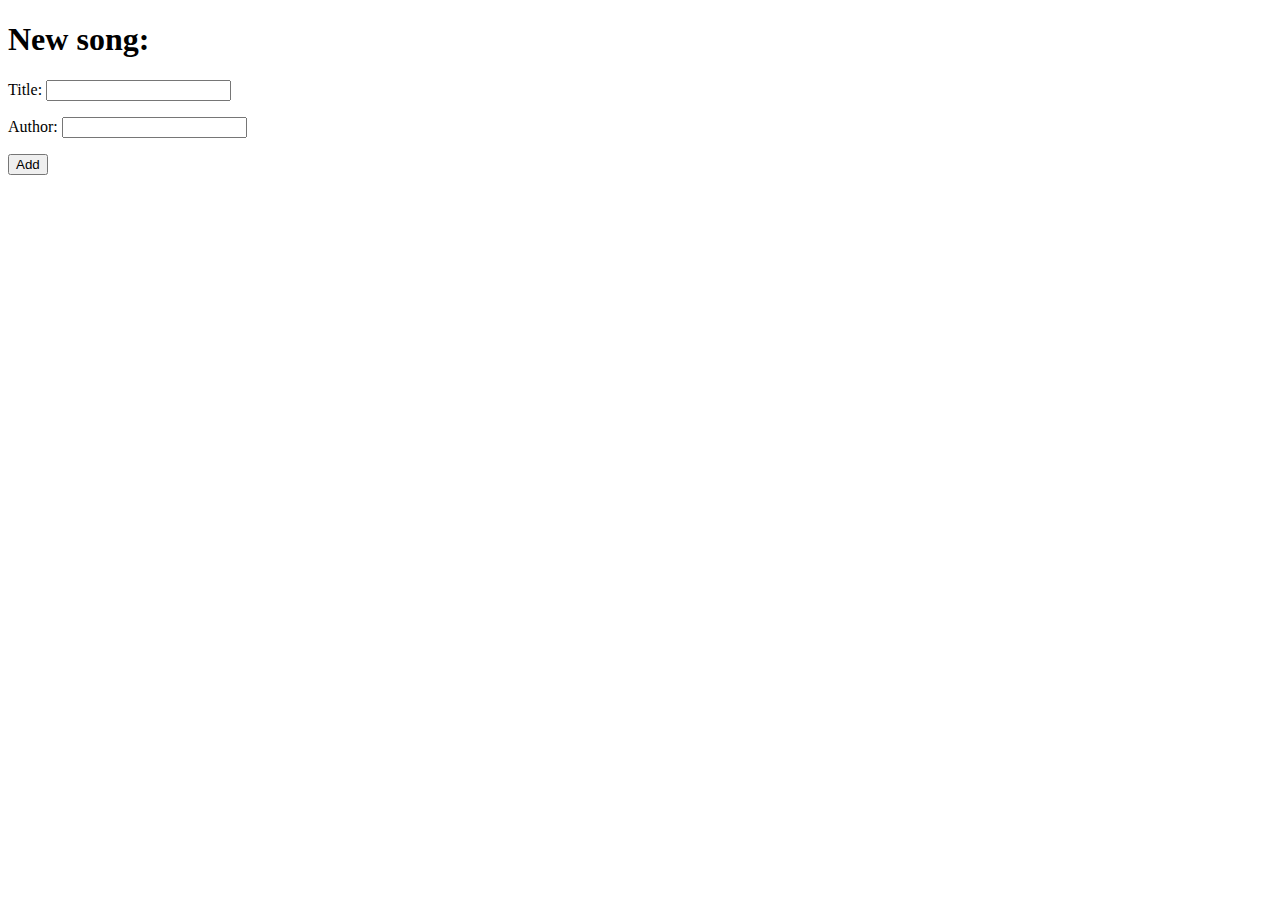
<file: lab1/target/classes/templates/WEB-INF/addsong.html>
<!DOCTYPE HTML>
<html xmlns:th="http://www.thymeleaf.org">
<head>
    <meta charset="UTF-8" />
    <title>Add Person</title>
    <link rel="stylesheet" type="text/css" th:href="@{../css/style.css}"/>
</head>
<body>
<div class="container">
    <h1>New song:</h1>
    <form th:action="@{/addSong}"
          th:object="${songForm}" method="POST">
        <p>Title:
            <input type="text" th:field="*{title}" />
        </p>
        <p> Author:
            <input type="text" th:field="*{author}" />
        </p>
        <input class ="button-main-page" type="submit" value="Add" />
    </form>
</div>
<div th:if="${errorMessage}" th:utext="${errorMessage}" style="color:red;font-style:italic;text-align:-webkit-center;">
</div>
</body>
</file>
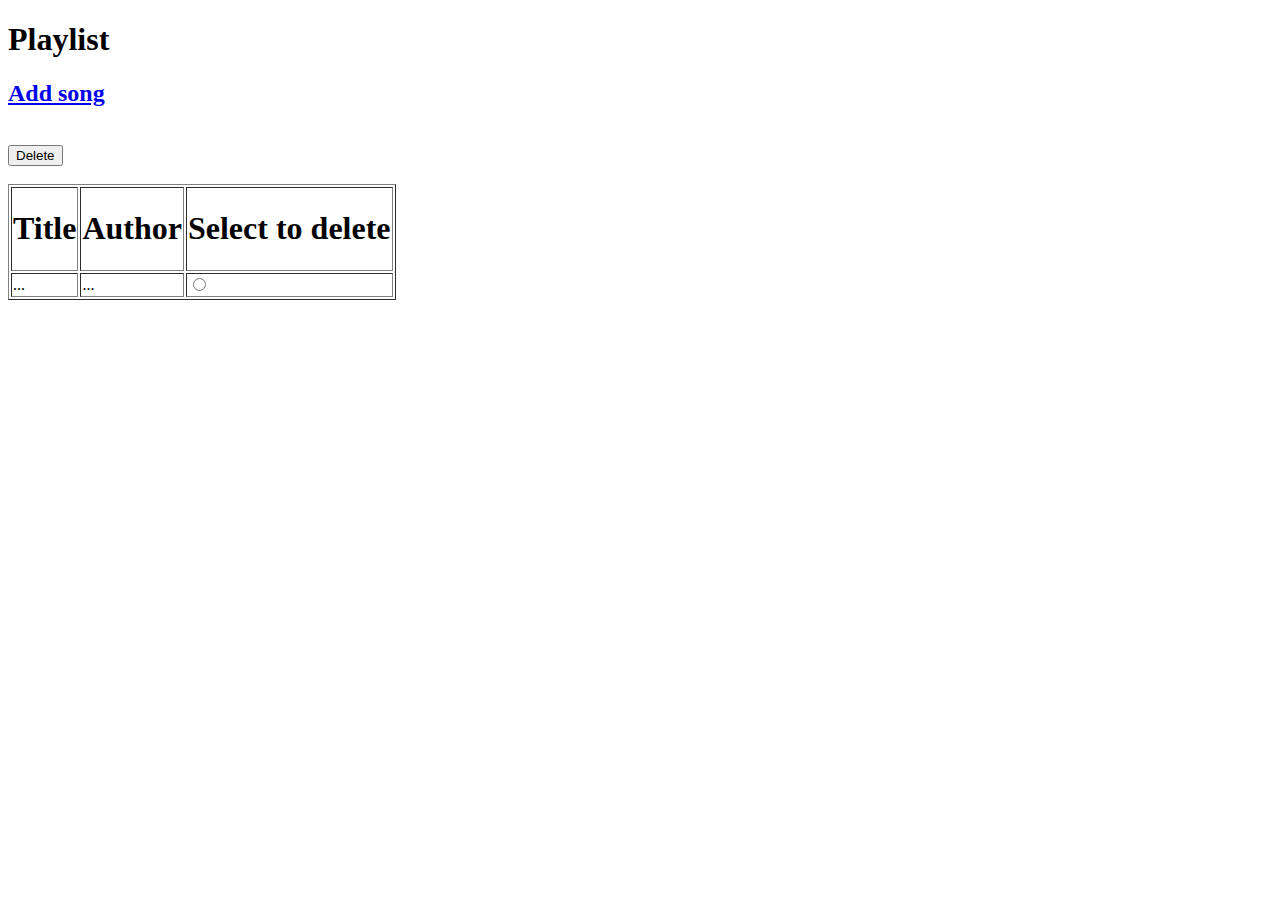
<file: lab1/target/classes/templates/WEB-INF/playlist.html>
<!DOCTYPE html>
<html xmlns:th="http://www.thymeleaf.org">
    <head>
        <meta charset="UTF-8" />
        <title>Playlist</title>
        <link rel="stylesheet" type="text/css" th:href="@{../css/style.css}"/>
        <script src="https://ajax.googleapis.com/ajax/libs/jquery/3.5.1/jquery.min.js"></script>
    </head>
    <body>
        <h1>Playlist</h1>
        <h2> <a href="addSong">Add song</a> </h2> <br/>
        <button id="delete">Delete</button> <br/><br/>
        <div class="container">
            <table class ="container" border="1">
                <tr>
                    <th><h1>Title</h1></th>
                    <th><h1>Author</h1></th>
                    <th><h1>Select to delete</h1></th>
                </tr>
                <tr th:each ="song: ${songs}">
                    <td contenteditable="true" th:utext="${song.title}">...</td>
                    <td contenteditable="true" th:utext="${song.author}">...</td>
                    <td>
                        <input type="radio" id="radio" th:value="${song}">
                    </td>
                </tr>
            </table>
        </div>
    </body>
    <script>
        let beforeChanges;
        $('[contenteditable]').click(function(event) {
            beforeChanges = event.target.innerText;
            console.log(beforeChanges);
        });

        $('[contenteditable]').focusout(function(event) {
            let changes = event.target.innerText;
            if(beforeChanges !== changes) {
                console.log(changes);
                $.ajax({
                    url: '/edit',
                    type: 'PUT',
                    data: { beforeChanges: beforeChanges, changes: changes}
                });
            }
        });

        $('#delete').click(function(){
            $('input:radio:checked').each(function(){
                $.ajax({
                    url: '/deleteSong',
                    type: 'DELETE',
                    data: {song: $(this).val()}
                });
            });
            window.location.reload();
        });
    </script>
</html>
</file>
